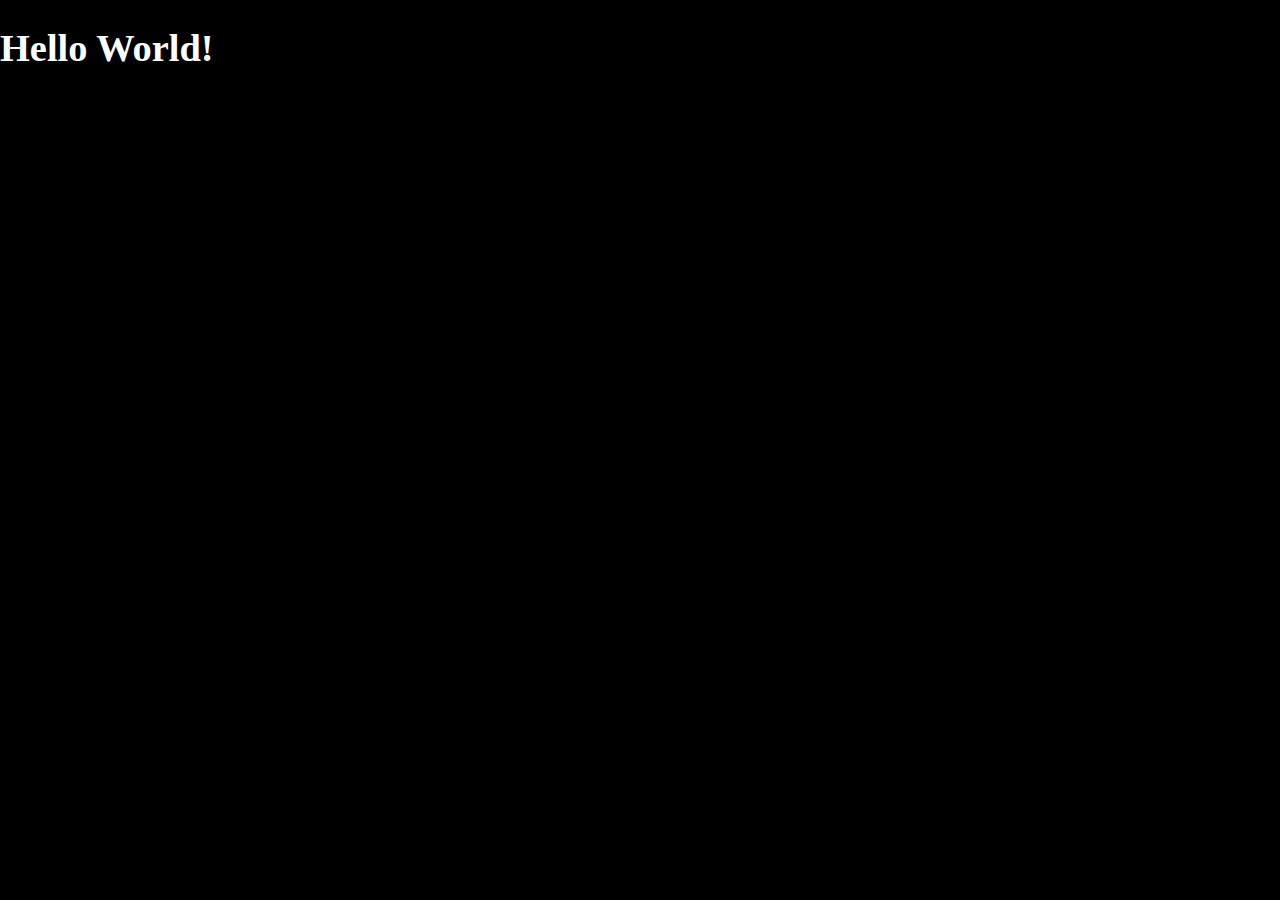
<file: index.html>
<!DOCTYPE html>
<html lang="en">
<head>
    <meta charset="UTF-8">
    <meta name="viewport" content="width=device-width, initial-scale=1.0">
    <link rel="stylesheet" href="style.css">
    <title>MLSA Event</title>
</head>
<body>
    <h1>Hello World!</h1>

    <script src="app.js"></script>
</body>
</html>
</file>
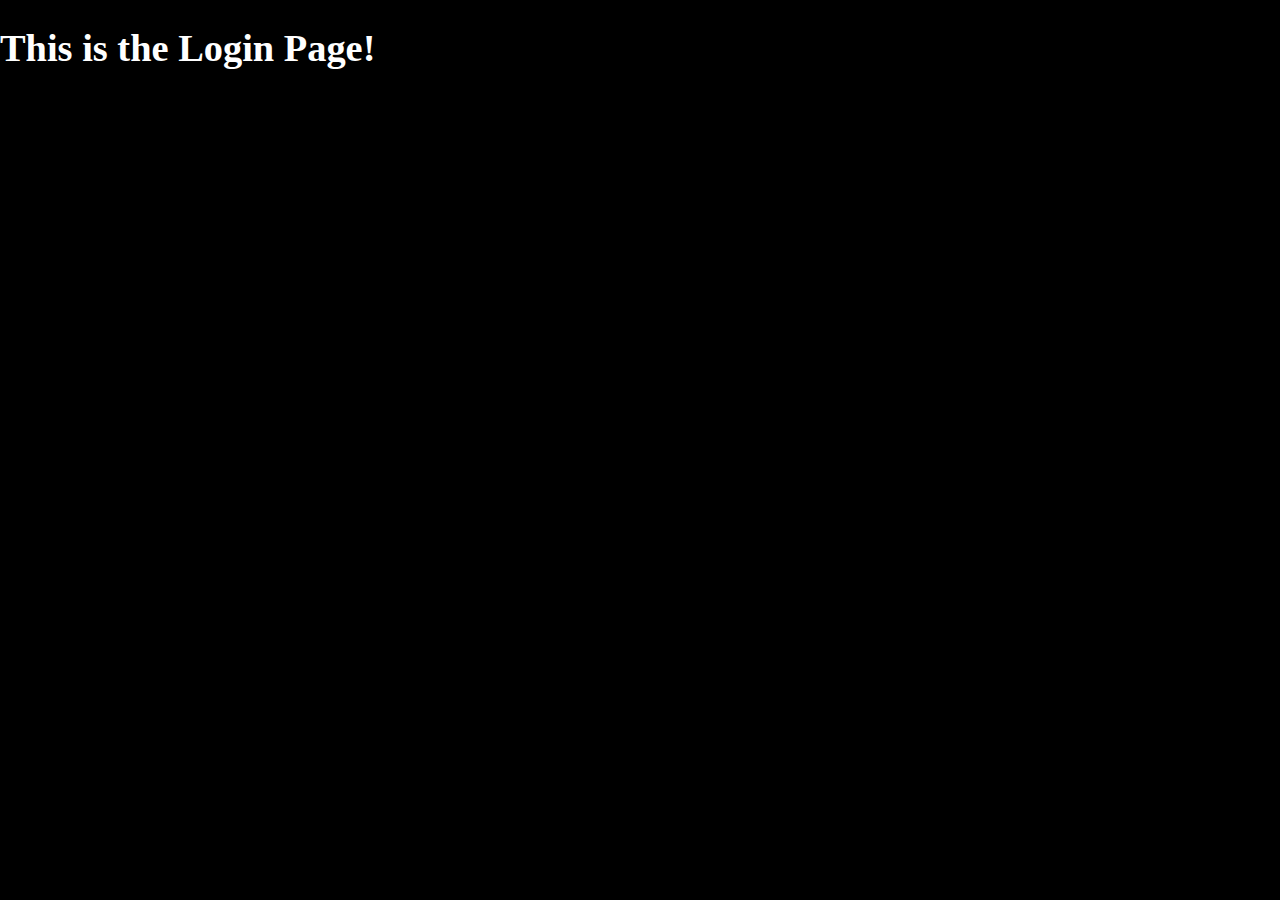
<file: login.html>
<!DOCTYPE html>
<html lang="en">
<head>
    <meta charset="UTF-8">
    <meta name="viewport" content="width=device-width, initial-scale=1.0">
    <title>Document</title>
    <link rel="stylesheet" href="style.css">
</head>
<body>
    <h1>This is the Login Page!</h1>
</body>
</html>
</file>
<file: style.css>
body {
    background-color: black;
    color: white;
    margin: 0;
    padding:  0;
    font-size: larger;
}
</file>
